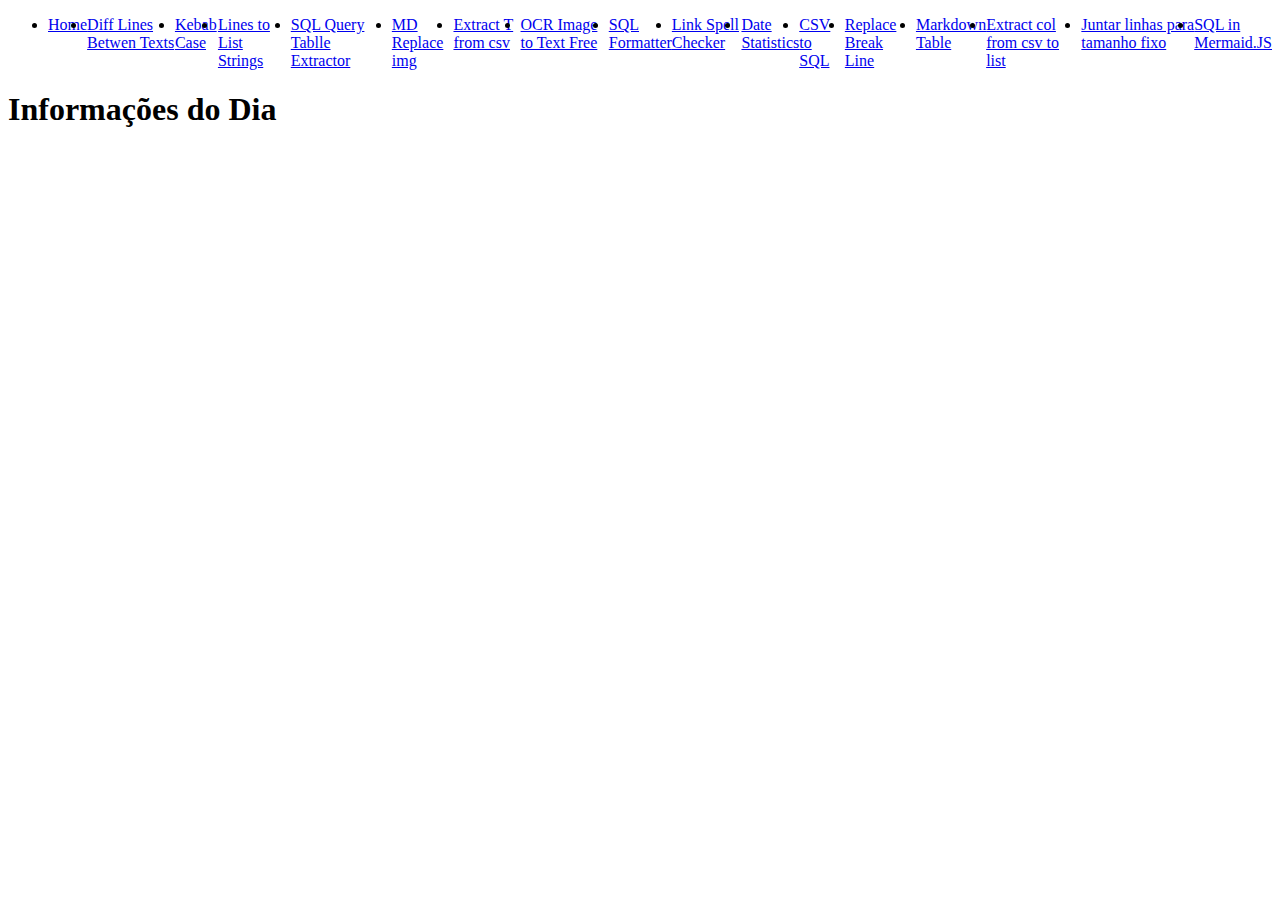
<file: index.html>
<!DOCTYPE html>
<html>
<head>
  <meta charset="UTF-8">
  <title>Relógio</title>
  <link href="https://cdn.jsdelivr.net/npm/bootstrap@5.0.2/dist/css/bootstrap.min.css" rel="stylesheet" integrity="sha384-EVSTQN3/azprG1Anm3QDgpJLIm9Nao0Yz1ztcQTwFspd3yD65VohhpuuCOmLASjC" crossorigin="anonymous">
  <link rel="stylesheet" href="https://fonts.googleapis.com/icon?family=Material+Icons">
    <style>

  <style>
    #clock {
      font-size: 48px;
      text-align: center;
      margin-top: 100px;
    }

    .centered {
      display: flex;
      justify-content: center;
    }

    .icon {
        font-size: 48px;
        margin-right: 10px;
        vertical-align: middle;
    }
    .sign {
        font-size: 24px;
        margin-right: 5px;
        vertical-align: middle;
    }
    .planet {
        font-size: 18px;
        vertical-align: middle;
    }

  </style>
</head>
<body>
  
  <div class="container">
    <ul class="nav nav-tabs centered">
      <li class="nav-item">
        <a class="nav-link active btn btn-primary" href="#">Home</a>
      </li>
      <li class="nav-item">
        <a class="nav-link btn btn-primary" href="pages/diff-files-by-line.html">Diff Lines Betwen Texts</a>
      </li>
	  <li class="nav-item">
        <a class="nav-link btn btn-primary" href="pages/kebab-case.html">Kebab Case</a>
      </li>
	  <li class="nav-item">
        <a class="nav-link btn btn-primary" href="pages/lines-in-list-of-strings.html">Lines to List Strings</a>
      </li>
	  <li class="nav-item">
        <a class="nav-link btn btn-primary" href="pages/tables-from-sql-query.html">SQL Query Tablle Extractor</a>
      </li>
	<li class="nav-item">
        <a class="nav-link btn btn-primary" href="pages/md-imgs-formater.html">MD Replace img</a>
      </li>
<li class="nav-item">
        <a class="nav-link btn btn-primary" href="pages/extract-all-tables-from-csv.html">Extract T from csv</a>
      </li>
<li class="nav-item">
        <a class="nav-link btn btn-primary" href="https://www.onlineocr.net/">OCR Image to Text Free</a>
      </li>
<li class="nav-item">
        <a class="nav-link btn btn-primary" href="https://codebeautify.org/sqlformatter">SQL Formatter</a>
      </li>
<li class="nav-item">
        <a class="nav-link btn btn-primary" href="https://languagetool.org/pt">Link Spell Checker</a>
      </li>
<li class="nav-item">
        <a class="nav-link btn btn-primary" href="pages/date-calculator/index.html">Date Statistics</a>
      </li>
<li class="nav-item">
        <a class="nav-link btn btn-primary" href="pages/csv-to-sql.html">CSV to SQL</a>
      </li>
<li class="nav-item">
        <a class="nav-link btn btn-primary" href="pages/break-line.html">Replace Break Line</a>
      </li>
<li class="nav-item">
        <a class="nav-link btn btn-primary" href="https://www.tablesgenerator.com/markdown_tables">Markdown Table</a>
      </li>
<li class="nav-item">
        <a class="nav-link btn btn-primary" href="pages/extract-one-column-csv-to-list.html">Extract col from csv to list </a>
</li>
<li class="nav-item">
        <a class="nav-link btn btn-primary" href="pages/join-separate-lines-in-n-size-row.html">Juntar linhas para tamanho fixo</a>
</li>
<li class="nav-item">
        <a class="nav-link btn btn-primary" href="pages/mermaid-sql.html">SQL in Mermaid.JS</a>
</li>


    </ul>
    <div>
<!--
        <span class="icon material-icons">stars</span>
        <span class="sign">Áries</span>
        <span class="planet">Marte</span>
-->
    </div>
  </div>

  <div class="container">
    <h1>Informações do Dia</h1>

<!--
      <div>
        <strong>Data:</strong> <span id="data"></span>
      </div>
      <div>
        <strong>Signo:</strong> <span id="signo"></span>
      </div>
-->
    </div>

  <div class="container">
    <div class="row">
      <div class="col-12">
        <div id="clock" class="display-1 fw-bold"></div>
      </div>
    </div>
  </div>

   <script>

    function updateTime() {
      var date = new Date();
      var options = { timeZone: 'America/Sao_Paulo', hour: '2-digit', minute: '2-digit', second: '2-digit' };
      var time = date.toLocaleTimeString('pt-BR', options);
      document.getElementById('clock').textContent = time;
    }

    setInterval(updateTime, 1000);

    // ======================

    function obterData() {
      var dataAtual = new Date();
      var dia = dataAtual.getDate();
      var mes = dataAtual.getMonth() + 1;
      var ano = dataAtual.getFullYear();
      var dataFormatada = (dia < 10 ? '0' + dia : dia) + '/' + (mes < 10 ? '0' + mes : mes) + '/' + ano;
      return dataFormatada;
    }

    function obterSigno(dia, mes) {
      if ((mes === 1 && dia >= 20) || (mes === 2 && dia <= 18)) {
        return 'Aquário';
      } else if ((mes === 2 && dia >= 19) || (mes === 3 && dia <= 20)) {
        return 'Peixes';
      } else if ((mes === 3 && dia >= 21) || (mes === 4 && dia <= 19)) {
        return 'Áries';
      } else if ((mes === 4 && dia >= 20) || (mes === 5 && dia <= 20)) {
        return 'Touro';
      } else if ((mes === 5 && dia >= 21) || (mes === 6 && dia <= 20)) {
        return 'Gêmeos';
      } else if ((mes === 6 && dia >= 21) || (mes === 7 && dia <= 22)) {
        return 'Câncer';
      } else if ((mes === 7 && dia >= 23) || (mes === 8 && dia <= 22)) {
        return 'Leão';
      } else if ((mes === 8 && dia >= 23) || (mes === 9 && dia <= 22)) {
        return 'Virgem';
      } else if ((mes === 9 && dia >= 23) || (mes === 10 && dia <= 22)) {
        return 'Libra';
      } else if ((mes === 10 && dia >= 23) || (mes === 11 && dia <= 21)) {
        return 'Escorpião';
      } else if ((mes === 11 && dia >= 22) || (mes === 12 && dia <= 21)) {
        return 'Sagitário';
      } else {
        return 'Capricórnio';
      }
    }

    // Atualiza os elementos HTML com as informações da data e signo
    function atualizarInformacoesDia() {
      var data = obterData();
      var dataElemento = document.getElementById('data');
      dataElemento.textContent = data;

      var dataAtual = new Date();
      var dia = dataAtual.getDate();
      var mes = dataAtual.getMonth() + 1;
      var signo = obterSigno(dia, mes);
      var signoElemento = document.getElementById('signo');
      signoElemento.textContent = signo;
    }

    atualizarInformacoesDia();

    function getSignAndPlanet() {
            const signNames = ['Áries', 'Touro', 'Gêmeos', 'Câncer', 'Leão', 'Virgem', 'Libra', 'Escorpião', 'Sagitário', 'Capricórnio', 'Aquário', 'Peixes'];
            const planetNames = ['Marte', 'Vênus', 'Mercúrio', 'Lua', 'Sol', 'Mercúrio', 'Vênus', 'Plutão', 'Júpiter', 'Saturno', 'Urano', 'Netuno'];

            const date = new Date();
            const day = date.getDay(); // 0 (Domingo) a 6 (Sábado)

            const sign = signNames[day];
            const planet = planetNames[day];

            const signElement = document.querySelector('.sign');
            const planetElement = document.querySelector('.planet');

            signElement.textContent = sign;
            planetElement.textContent = planet;
        }

        getSignAndPlanet();

    // Atualiza as informações a cada segundo
    // setInterval(atualizarInformacoesDia, 10000);















  </script>
</body>
</html>
</file>
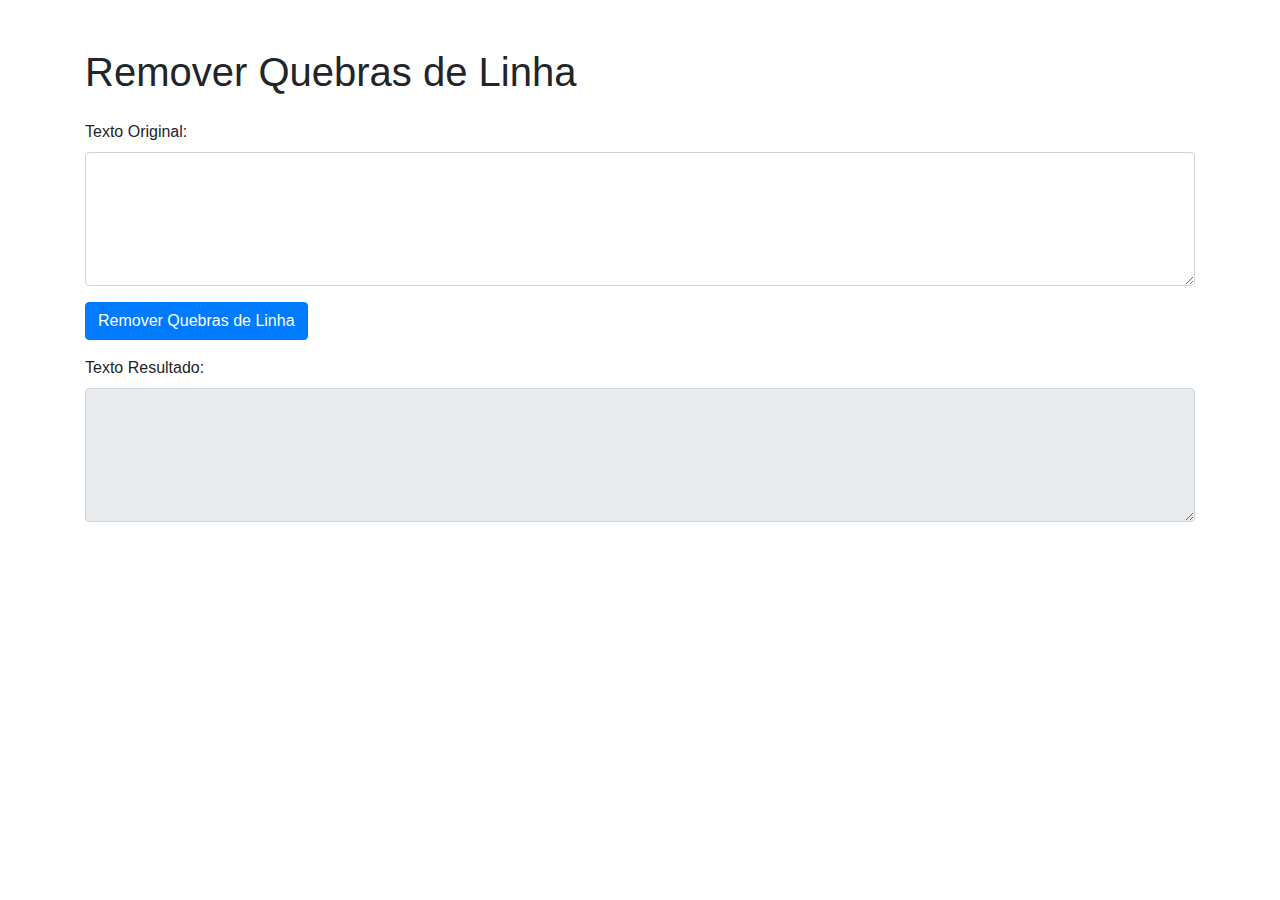
<file: pages/break-line.html>
<!DOCTYPE html>
<html>
<head>
    <title>Remover Quebras de Linha</title>
    <link rel="stylesheet" href="https://stackpath.bootstrapcdn.com/bootstrap/4.5.2/css/bootstrap.min.css">
    <script src="https://code.jquery.com/jquery-3.5.1.min.js"></script>
    <script src="https://stackpath.bootstrapcdn.com/bootstrap/4.5.2/js/bootstrap.min.js"></script>
    <script>
        $(document).ready(function() {
            $('#btnRemoverQuebras').click(function() {
                var textoOriginal = $('#textoOriginal').val();
                var textoResultado = $('#textoResultado');

                // Substitui duas quebras de linha consecutivas por outra coisa (ex: "999")
                var textoCom999 = textoOriginal.replace(/\n\n/g, "999");

                // Remove todas as quebras de linha individuais
                var textoSemQuebras = textoCom999.replace(/\n/g, " ");

                // Restaura as duas quebras de linha consecutivas
                var textoFinal = textoSemQuebras.replace(/999/g, "\n\n");

                textoResultado.val(textoFinal);
            });
        });
    </script>
</head>
<body>
    <div class="container mt-5">
        <h1 class="mb-4">Remover Quebras de Linha</h1>
        <div class="form-group">
            <label for="textoOriginal">Texto Original:</label>
            <textarea id="textoOriginal" class="form-control" rows="5"></textarea>
        </div>
        <div class="form-group">
            <button id="btnRemoverQuebras" class="btn btn-primary">Remover Quebras de Linha</button>
        </div>
        <div class="form-group">
            <label for="textoResultado">Texto Resultado:</label>
            <textarea id="textoResultado" class="form-control" rows="5" readonly></textarea>
        </div>
    </div>
</body>
</html>
</file>
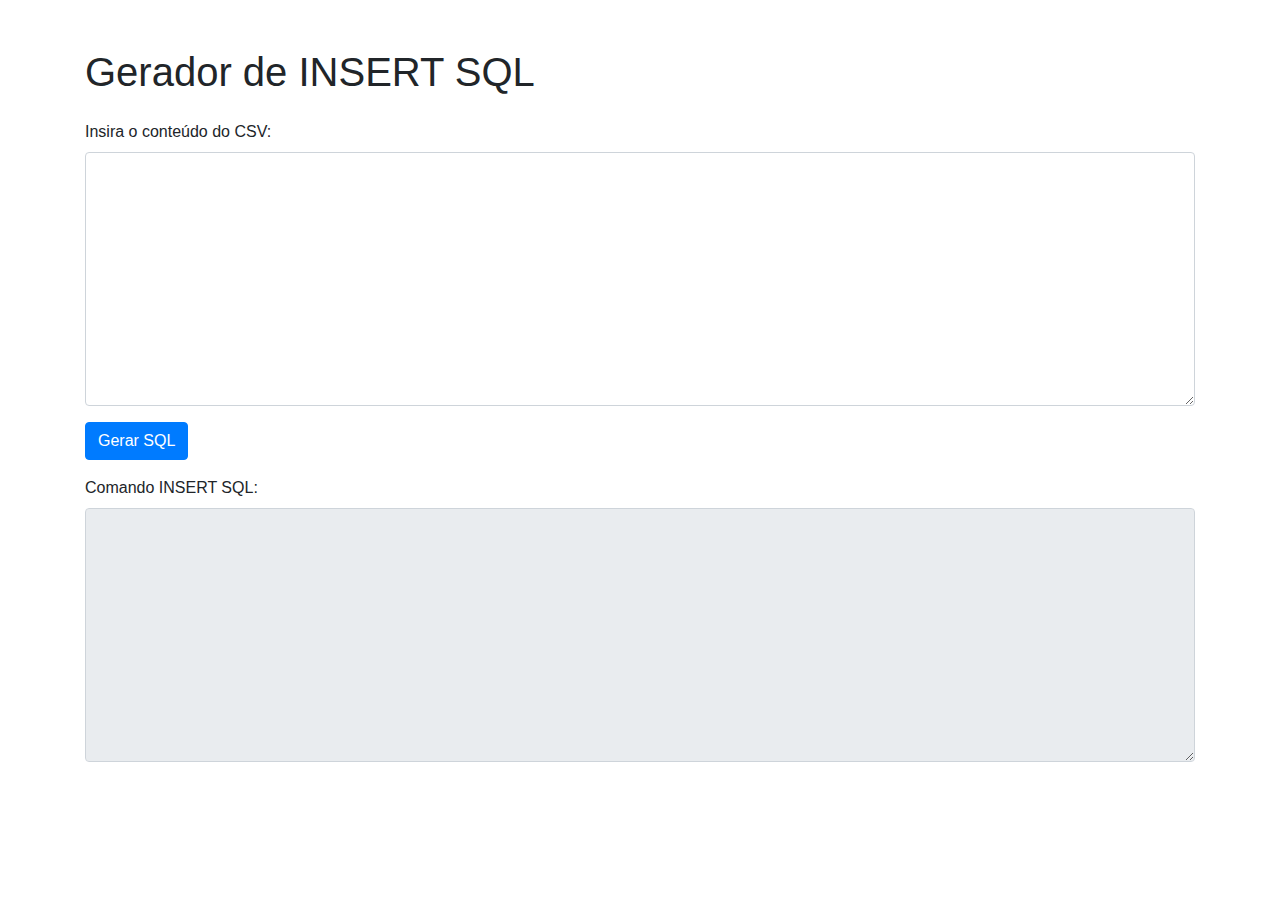
<file: pages/csv-to-sql.html>
<!DOCTYPE html>
<html>
<head>
    <title>Gerador de INSERT SQL</title>
    <link rel="stylesheet" href="https://stackpath.bootstrapcdn.com/bootstrap/4.5.2/css/bootstrap.min.css">
    <script src="https://stackpath.bootstrapcdn.com/bootstrap/4.5.2/js/bootstrap.min.js"></script>
    <script>
        function generateSQL() {
            var csvData = document.getElementById("csvData").value;
            var insertsTextArea = document.getElementById("insertsTextArea");

            // Limpa o campo de saída
            insertsTextArea.value = "";

            // Separa as linhas do CSV
            var rows = csvData.split("\n");

            // Verifica se há pelo menos uma linha
            if (rows.length < 1) {
                insertsTextArea.value = "Nenhum dado encontrado.";
                return;
            }

            // Separa os cabeçalhos
            var headers = rows[0].split(";");

            // Remove o cabeçalho do array de linhas
            rows.shift();

            // Gera os valores para o comando INSERT SQL
            var values = rows.map(function (row) {
                var rowValues = row.split(";").map(function (value) {
                    return "'" + value + "'";
                });
                return "(" + rowValues.join(", ").slice(0, -4) + ")";
            }).join(", ").slice(0, -2) + ')';

            // Gera o comando INSERT SQL completo
            var insert = "INSERT INTO nome_da_tabela (" + headers.join(", ") + ") VALUES " + values + ";";

            // Exibe o comando INSERT SQL
            if (values.length > 0) {
                insertsTextArea.value = insert;
            } else {
                insertsTextArea.value = "Nenhum dado válido encontrado.";
            }
        }
    </script>
</head>
<body>
    <div class="container mt-5">
        <h1 class="mb-4">Gerador de INSERT SQL</h1>
        <div class="form-group">
            <label for="csvData">Insira o conteúdo do CSV:</label>
            <textarea id="csvData" class="form-control" rows="10" cols="50"></textarea>
        </div>
        <div class="form-group">
            <button onclick="generateSQL()" class="btn btn-primary">Gerar SQL</button>
        </div>
        <div class="form-group">
            <label for="insertsTextArea">Comando INSERT SQL:</label>
            <textarea id="insertsTextArea" class="form-control" rows="10" cols="50" readonly></textarea>
        </div>
    </div>
</body>
</html>
</file>
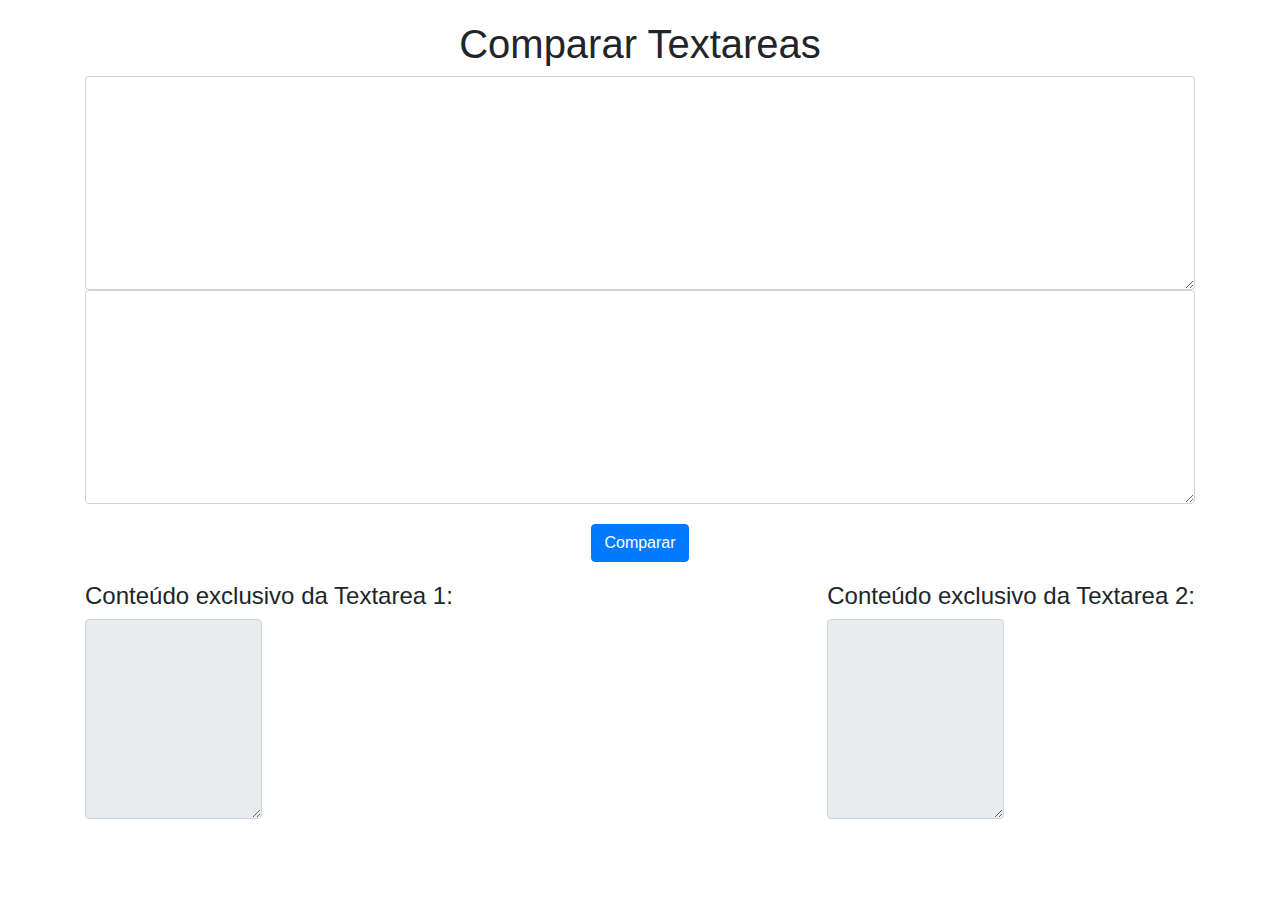
<file: pages/diff-files-by-line.html>
<!DOCTYPE html>
<html>
<head>
  <title>Comparar Textareas</title>
  <link rel="stylesheet" href="https://stackpath.bootstrapcdn.com/bootstrap/4.5.0/css/bootstrap.min.css">
  <style>
    body {
      font-family: Arial, sans-serif;
      margin: 20px;
    }
    
    h1 {
      text-align: center;
    }
    
    .textarea-container {
      width: 100%;
    }
    
    .textarea {
      width: 100%;
      height: 200px;
      padding: 10px;
      box-sizing: border-box;
    }
    
    .button-container {
      display: flex;
      align-items: center;
      justify-content: center;
      margin-top: 20px;
    }
    
    .result-container {
      display: flex;
      justify-content: space-between;
      margin-top: 20px;
    }
    
    .result-container .result-textarea {
      width: 48%;
      height: 200px;
      padding: 10px;
      box-sizing: border-box;
    }
  </style>
</head>
<body>
  <div class="container">
    <h1 class="text-center">Comparar Textareas</h1>
  
    <div class="textarea-container">
      <textarea id="textarea1" class="textarea form-control" rows="8"></textarea>
    </div>
    
    <div class="textarea-container">
      <textarea id="textarea2" class="textarea form-control" rows="8"></textarea>
    </div>
    
    <div class="button-container">
      <button onclick="compararTextareas()" class="btn btn-primary">Comparar</button>
    </div>
    
    <div class="result-container">
      <div>
        <h4>Conteúdo exclusivo da Textarea 1:</h4>
        <textarea id="textarea3" class="result-textarea form-control" rows="8" readonly></textarea>
      </div>
      <div>
        <h4>Conteúdo exclusivo da Textarea 2:</h4>
        <textarea id="textarea4" class="result-textarea form-control" rows="8" readonly></textarea>
      </div>
    </div>
  </div>
  
  <script>
    function compararTextareas() {
      var textarea1 = document.getElementById('textarea1');
      var textarea2 = document.getElementById('textarea2');
      var textarea3 = document.getElementById('textarea3');
      var textarea4 = document.getElementById('textarea4');
      
      var linhas1 = textarea1.value.trim().split('\n');
      var linhas2 = textarea2.value.trim().split('\n');
      
      var exclusivos1 = linhas1.filter(linha => !linhas2.includes(linha));
      var exclusivos2 = linhas2.filter(linha => !linhas1.includes(linha));
      
      textarea3.value = exclusivos1.join('\n');
      textarea4.value = exclusivos2.join('\n');
    }
  </script>
</body>
</html>
</file>
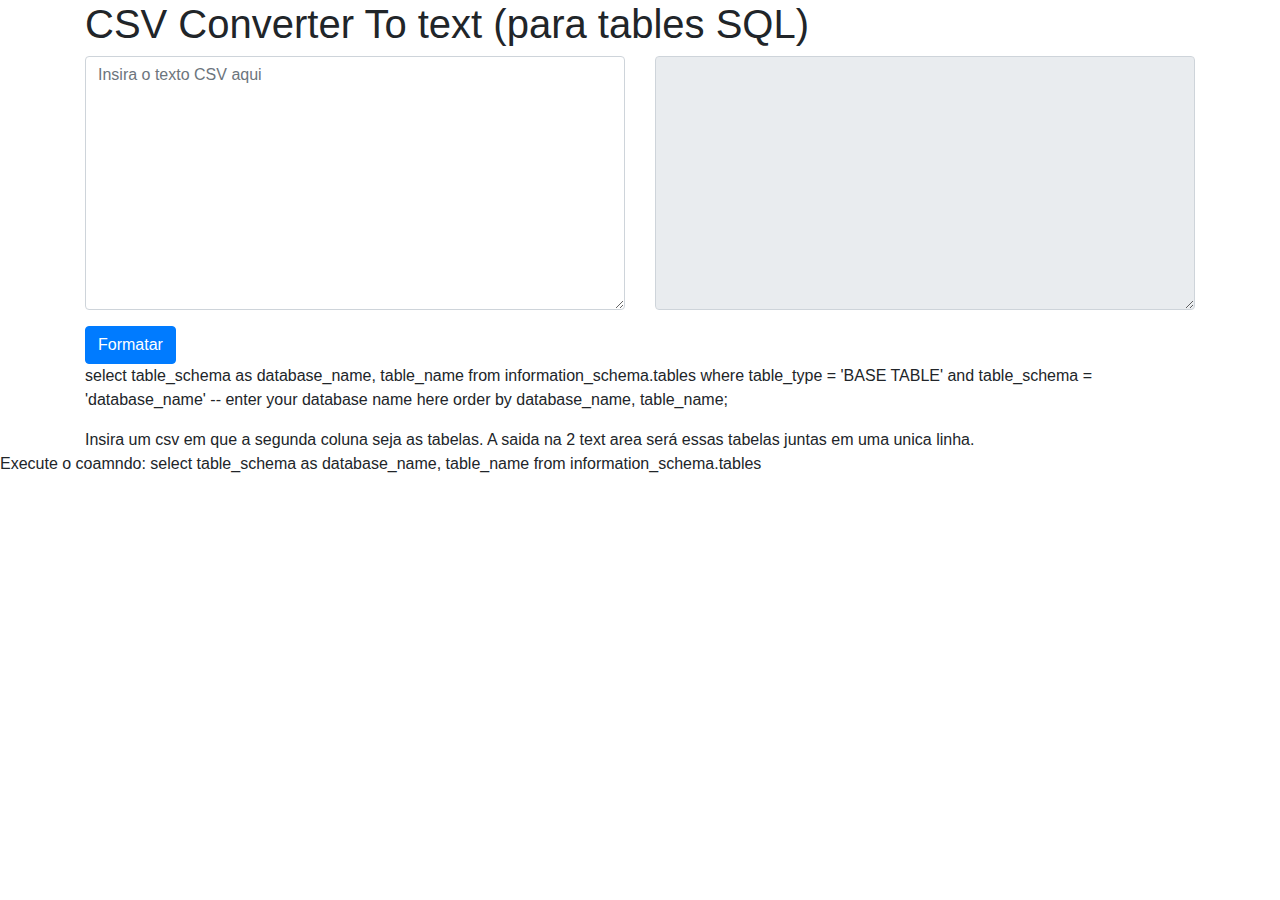
<file: pages/extract-all-tables-from-csv.html>
<!DOCTYPE html>
<html lang="pt-br">
<head>
  <meta charset="UTF-8">
  <meta name="viewport" content="width=device-width, initial-scale=1.0">
  <title>CSV Formatter</title>
  <link rel="stylesheet" href="https://stackpath.bootstrapcdn.com/bootstrap/4.3.1/css/bootstrap.min.css">
</head>
<body>

  <div class="container">
    <h1>CSV Converter To text (para tables SQL)</h1>
    <div class="row">
      <div class="col-md-6">
        <textarea id="inputTextArea" class="form-control" rows="10" placeholder="Insira o texto CSV aqui"></textarea>
      </div>
      <div class="col-md-6">
        <textarea id="outputTextArea" class="form-control" rows="10" readonly></textarea>
      </div>
    </div>
    <div class="row mt-3">
      <div class="col-md-6">
        <button id="formatButton" class="btn btn-primary">Formatar</button>
      </div>
    </div>
<p>
select table_schema as database_name,
    table_name
from information_schema.tables
where table_type = 'BASE TABLE'
        and table_schema = 'database_name' -- enter your database name here
order by database_name, table_name;

</p>

<span>Insira um csv em que a segunda coluna seja as tabelas. A saida na 2 text area será essas tabelas juntas em uma unica linha.</span>
  </div>

  <script src="https://code.jquery.com/jquery-3.3.1.slim.min.js"></script>
  <script src="https://cdnjs.cloudflare.com/ajax/libs/popper.js/1.14.7/umd/popper.min.js"></script>
  <script src="https://stackpath.bootstrapcdn.com/bootstrap/4.3.1/js/bootstrap.min.js"></script>

  <script>
    $(document).ready(function() {
      $('#formatButton').click(function() {
        var inputData = $('#inputTextArea').val().trim();
        var lines = inputData.split(/\r?\n/);
        var formattedData = lines[1].split(/[;,]/)[0] + ' ';

        for (var i = 2; i < lines.length; i++) {
          var columns = lines[i].split(/[;,]/);
          formattedData += columns[1] + ' ';
        }

        $('#outputTextArea').val(formattedData);
      });
    });
  </script>

</body>
</html>

Execute o coamndo:

select table_schema as database_name,
    table_name
from information_schema.tables
</file>
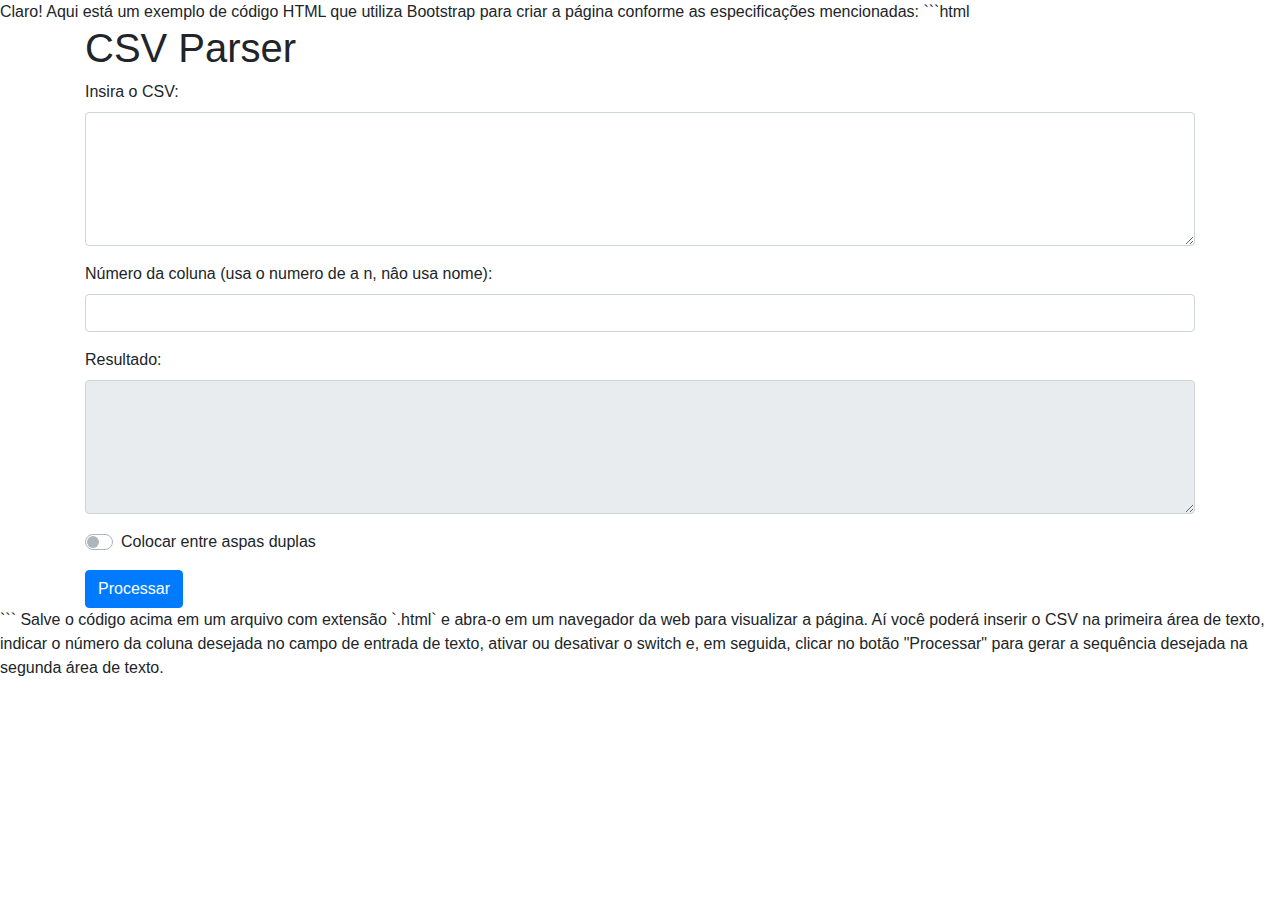
<file: pages/extract-one-column-csv-to-list.html>
Claro! Aqui está um exemplo de código HTML que utiliza Bootstrap para criar a página conforme as especificações mencionadas:

```html
<!DOCTYPE html>
<html>

<head>
  <title>CSV Parser</title>
  <link rel="stylesheet" href="https://stackpath.bootstrapcdn.com/bootstrap/4.5.2/css/bootstrap.min.css">
</head>

<body>
  <div class="container">
    <h1>CSV Parser</h1>

    <div class="form-group">
      <label for="csvTextArea">Insira o CSV:</label>
      <textarea class="form-control" id="csvTextArea" rows="5"></textarea>
    </div>

    <div class="form-group">
      <label for="columnInput">Número da coluna (usa o numero de  a  n, nâo usa nome):</label>
      <input type="text" class="form-control" id="columnInput">
    </div>

    <div class="form-group">
      <label for="outputTextArea">Resultado:</label>
      <textarea class="form-control" id="outputTextArea" rows="5" readonly></textarea>
    </div>

    <div class="form-group">
      <div class="custom-control custom-switch">
        <input type="checkbox" class="custom-control-input" id="quotesSwitch">
        <label class="custom-control-label" for="quotesSwitch">Colocar entre aspas duplas</label>
      </div>
    </div>

    <button type="button" class="btn btn-primary" onclick="parseCSV()">Processar</button>
  </div>

  <script>
    function parseCSV() {
      var csvText = document.getElementById('csvTextArea').value;
      var columnNumber = parseInt(document.getElementById('columnInput').value, 10);
      var useQuotes = document.getElementById('quotesSwitch').checked;

      var lines = csvText.split('\n');
      var values = [];

      for (var i = 0; i < lines.length; i++) {
        var columns = lines[i].split(';');
        if (columns.length >= columnNumber) {
          var value = columns[columnNumber - 1].trim();
          if (useQuotes) {
            value = '"' + value + '"';
          }
          if (!values.includes(value)) {
            values.push(value);
          }
        }
      }

      document.getElementById('outputTextArea').value = values.join(', ');
    }
  </script>
</body>

</html>
```

Salve o código acima em um arquivo com extensão `.html` e abra-o em um navegador da web para visualizar a página. Aí você poderá inserir o CSV na primeira área de texto, indicar o número da coluna desejada no campo de entrada de texto, ativar ou desativar o switch e, em seguida, clicar no botão "Processar" para gerar a sequência desejada na segunda área de texto.
</file>
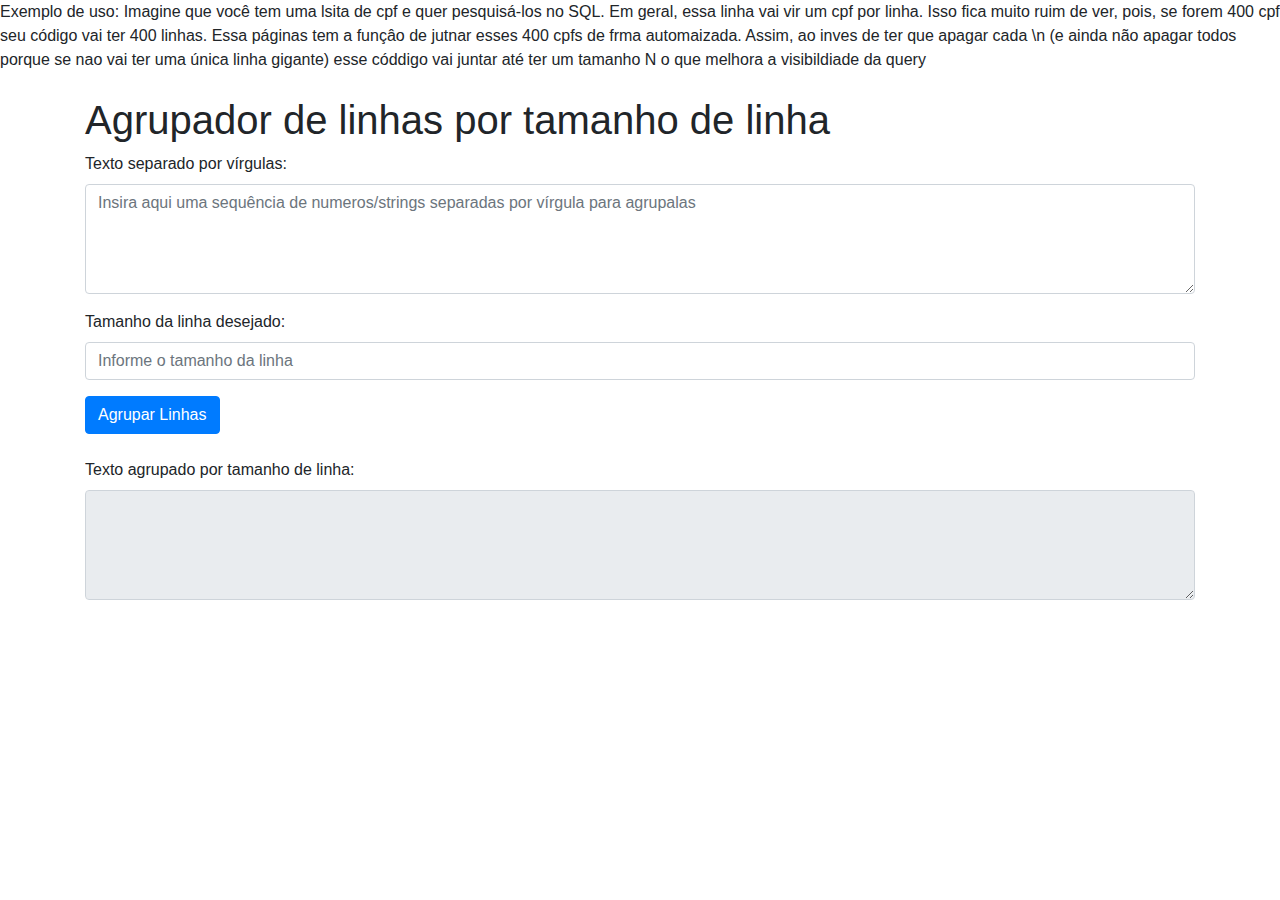
<file: pages/join-separate-lines-in-n-size-row.html>
<!DOCTYPE html>
<html lang="en">

<head>
    <meta charset="UTF-8">
    <meta name="viewport" content="width=device-width, initial-scale=1.0">
    <link rel="stylesheet" href="https://stackpath.bootstrapcdn.com/bootstrap/4.5.0/css/bootstrap.min.css">
    <title>Agrupador de linhas por tamanho de linha</title>
	<span>Exemplo de uso: Imagine que você tem uma lsita de cpf e quer pesquisá-los no SQL. Em geral, essa linha vai vir um cpf por linha. Isso fica muito ruim de ver, pois, se forem 400 cpf seu código vai ter 400 linhas. Essa páginas tem a funçâo de jutnar esses 400 cpfs de frma automaizada. Assim, ao inves de ter que apagar cada \n (e ainda não apagar todos porque se nao vai ter uma única linha gigante) esse códdigo vai juntar até ter um tamanho N o que melhora a visibildiade da query</span>
</head>

<body>
    <div class="container mt-4">
        <h1>Agrupador de linhas por tamanho de linha</h1>

        <div class="form-group">
            <label for="inputArray">Texto separado por vírgulas:</label>
            <textarea class="form-control" id="inputArray" rows="4" placeholder="Insira aqui uma sequência de numeros/strings separadas por vírgula para agrupalas"></textarea>
        </div>

        <div class="form-group">
            <label for="inputSize">Tamanho da linha desejado:</label>
            <input type="number" class="form-control" id="inputSize" placeholder="Informe o tamanho da linha">
        </div>

        <button type="button" class="btn btn-primary" onclick="agruparLinhas()">Agrupar Linhas</button>

        <div class="form-group mt-4">
            <label for="outputArray">Texto agrupado por tamanho de linha:</label>
            <textarea class="form-control" id="outputArray" rows="4" readonly></textarea>
        </div>
    </div>

    <script>
        function agruparLinhas() {
            var inputText = document.getElementById('inputArray').value;
            var inputSize = parseInt(document.getElementById('inputSize').value);
            var inputArray = inputText.split(',');

            var outputArray = [];
            var currentLine = '';

            for (var i = 0; i < inputArray.length; i++) {
                var word = inputArray[i].trim();

                if (currentLine.length + word.length <= inputSize) {
                    currentLine += (currentLine.length > 0 ? ', ' : '') + word;
                } else {
                    outputArray.push(currentLine);
                    currentLine = word;
                }
            }

            if (currentLine.length > 0) {
                outputArray.push(currentLine);
            }

            document.getElementById('outputArray').value = outputArray.join('\n');
        }
    </script>
</body>

</html>
</file>
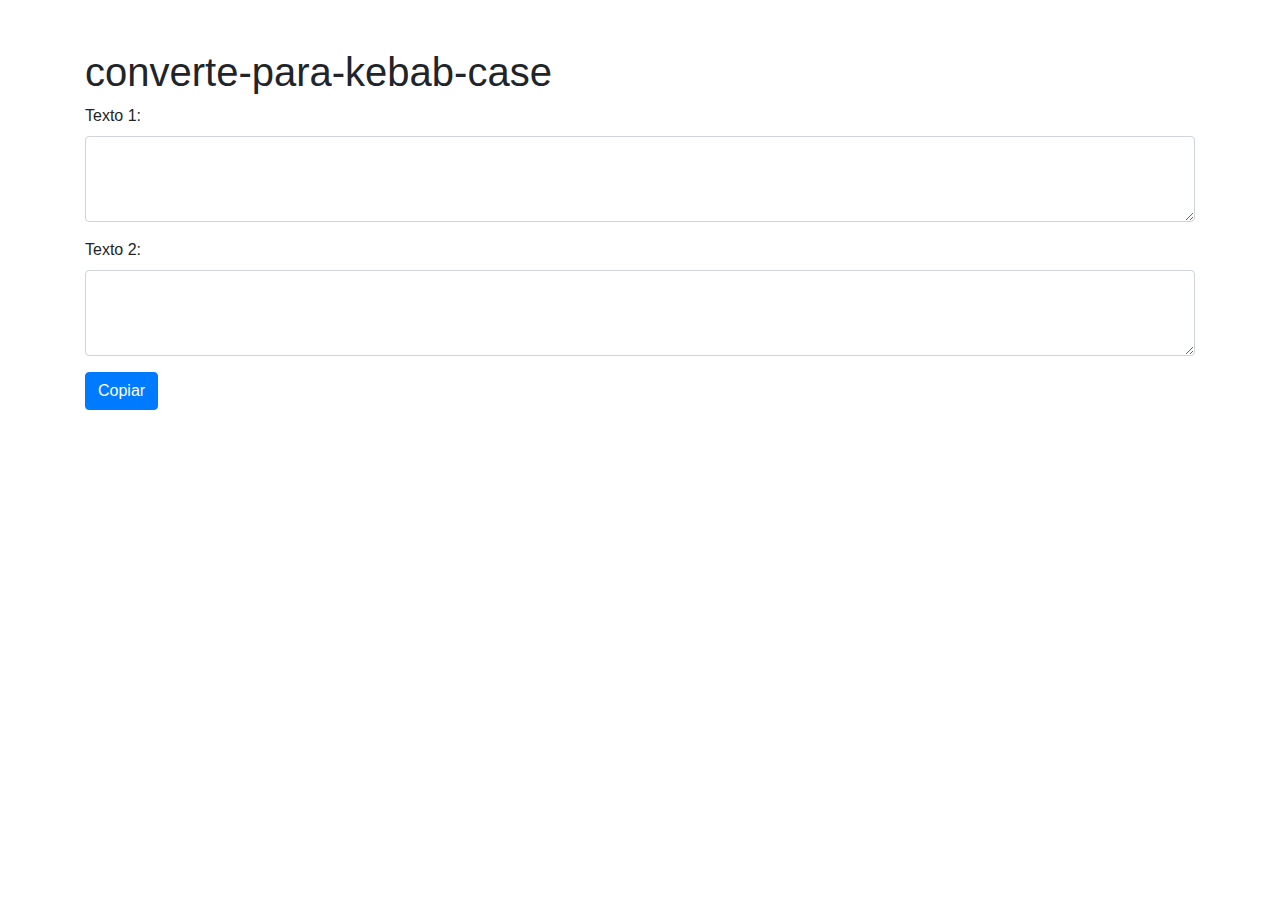
<file: pages/kebab-case.html>
<!DOCTYPE html>
<html>
<head>
  <meta charset="UTF-8">
  <title>converte-para-kebab-case</title>
  <link rel="stylesheet" href="https://stackpath.bootstrapcdn.com/bootstrap/4.5.2/css/bootstrap.min.css">
</head>
<body>
  <div class="container mt-5">
    <h1>converte-para-kebab-case</h1>
    <div class="form-group">
      <label for="texto1">Texto 1:</label>
      <textarea class="form-control" id="texto1" rows="3"></textarea>
    </div>
    <div class="form-group">
      <label for="texto2">Texto 2:</label>
      <textarea class="form-control" id="texto2" rows="3"></textarea>
    </div>
    <button class="btn btn-primary" id="btnCopiar">Copiar</button>
  </div>

  <script src="https://code.jquery.com/jquery-3.5.1.min.js"></script>
  <script>

function toKebabCase(str) {
  return str.toLowerCase().replace(/\s+/g, '-');
}

    $(document).ready(function() {
      $('#btnCopiar').click(function() {
        var texto1 = $('#texto1').val();
        $('#texto2').val(toKebabCase(texto1));
      });
    });
  </script>
</body>
</html>
</file>
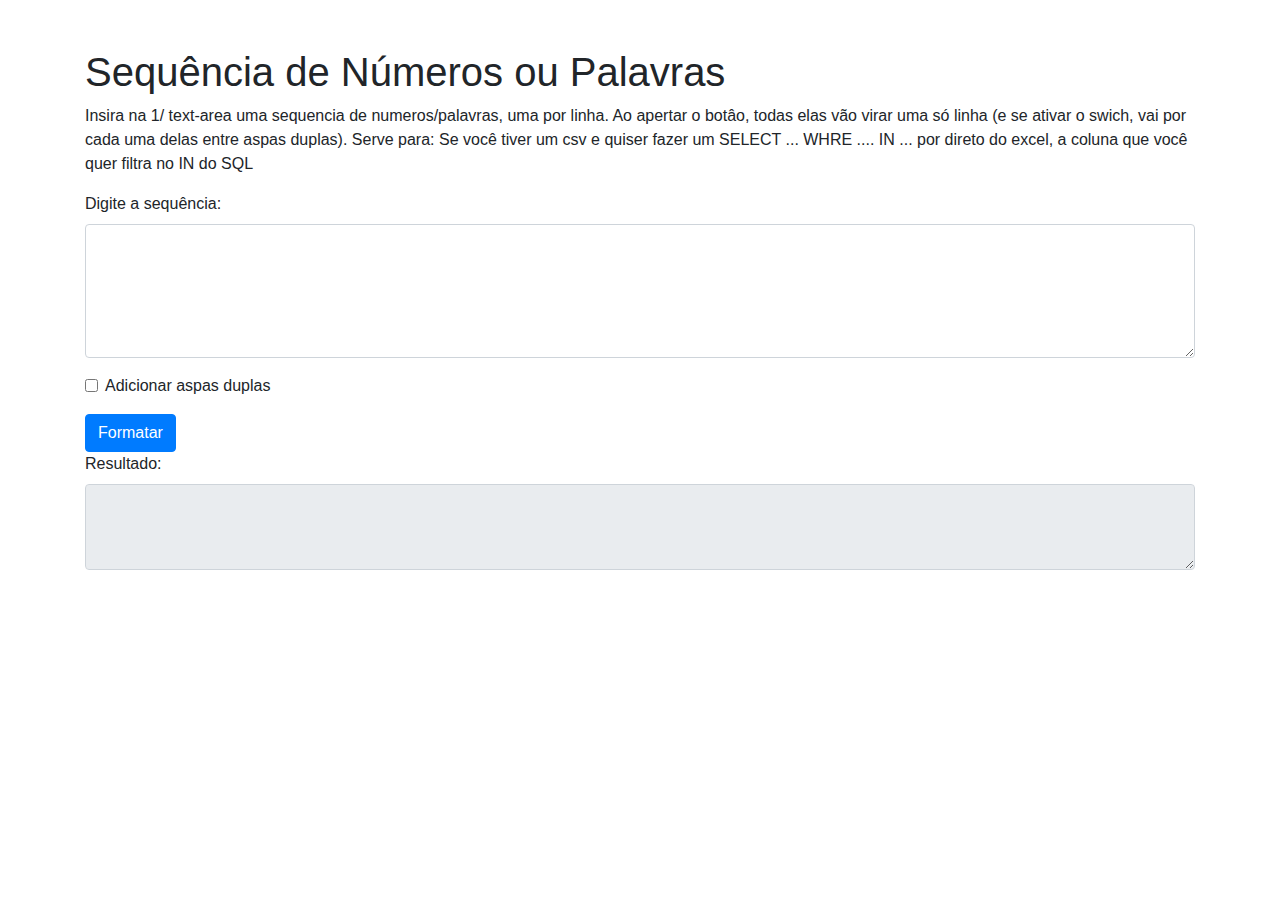
<file: pages/lines-in-list-of-strings.html>
<!DOCTYPE html>
<html lang="en">

<head>
  <meta charset="UTF-8">
  <meta name="viewport" content="width=device-width, initial-scale=1.0">
  <title>Sequencia de Números ou Palavras</title>
  <!-- Link para o Bootstrap -->
  <link rel="stylesheet" href="https://stackpath.bootstrapcdn.com/bootstrap/4.5.2/css/bootstrap.min.css">
</head>

<body>
  <div class="container mt-5">
    <h1>Sequência de Números ou Palavras</h1>
    <div class="form-group">
		<p>Insira na 1/ text-area uma sequencia de numeros/palavras, uma por linha. Ao apertar o botâo, todas elas vão virar uma só linha (e se ativar o swich, vai por cada uma delas entre aspas duplas). Serve para: Se você tiver um csv e quiser fazer um SELECT ... WHRE  .... IN ... por direto do excel, a coluna que você quer filtra no IN do SQL</p>
      <label for="sequenceTextArea">Digite a sequência:</label>
      <textarea class="form-control" id="sequenceTextArea" rows="5"></textarea>
    </div>
    <div class="form-check mb-3">
      <input type="checkbox" class="form-check-input" id="quotesSwitch">
      <label class="form-check-label" for="quotesSwitch">Adicionar aspas duplas</label>
    </div>
    <button type="button" class="btn btn-primary" onclick="formatSequence()">Formatar</button>
    <br>
    <label for="result">Resultado:</label>
    <textarea class="form-control" id="result" rows="3" readonly></textarea>
  </div>

  <!-- Script para o Bootstrap -->
  <script src="https://code.jquery.com/jquery-3.5.1.slim.min.js"></script>
  <script src="https://cdn.jsdelivr.net/npm/@popperjs/core@2.9.1/dist/umd/popper.min.js"></script>
  <script src="https://stackpath.bootstrapcdn.com/bootstrap/4.5.2/js/bootstrap.min.js"></script>

  <script>
    function formatSequence() {
      const sequenceTextArea = document.getElementById("sequenceTextArea");
      const quotesSwitch = document.getElementById("quotesSwitch");
      const resultTextArea = document.getElementById("result");

      let sequence = sequenceTextArea.value.trim().split("\n");

      if (quotesSwitch.checked) {
        sequence = sequence.map(item => `"${item}"`);
      }

      const formattedSequence = sequence.join(", ");

      resultTextArea.value = formattedSequence;
    }
  </script>
</body>

</html>
</file>
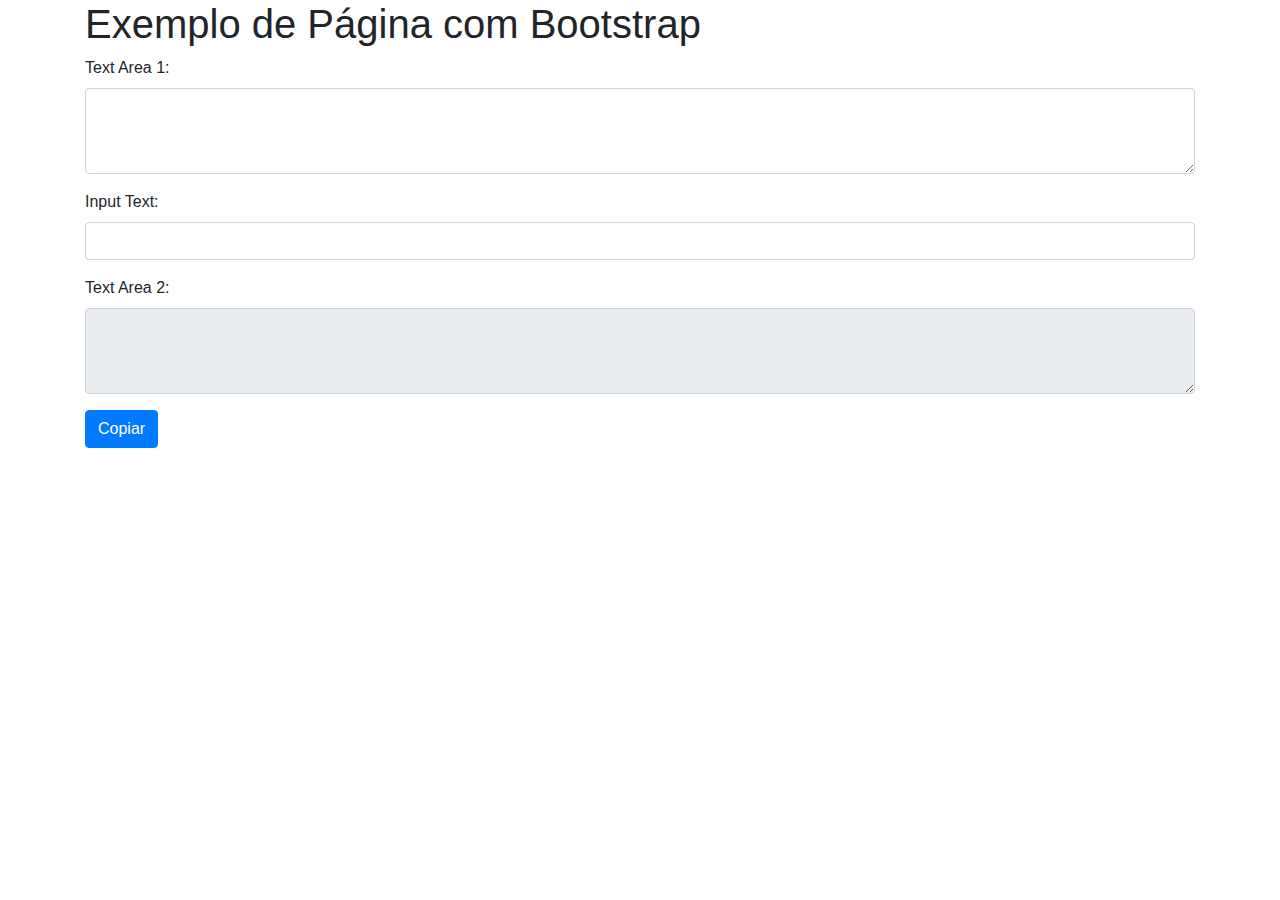
<file: pages/md-imgs-formater.html>
<!DOCTYPE html>
<html>
<head>
    <meta charset="UTF-8">
    <title>Página com Bootstrap</title>
    <link rel="stylesheet" href="https://stackpath.bootstrapcdn.com/bootstrap/4.5.2/css/bootstrap.min.css">
</head>
<body>
    <div class="container">
        <h1>Exemplo de Página com Bootstrap</h1>

        <div class="form-group">
            <label for="textarea1">Text Area 1:</label>
            <textarea class="form-control" id="textarea1" rows="3" oninput="checkButtonEnabled()"></textarea>
        </div>

        <div class="form-group">
            <label for="inputText">Input Text:</label>
            <input type="text" class="form-control" id="inputText" oninput="checkButtonEnabled()">
        </div>

        <div class="form-group">
            <label for="textarea2">Text Area 2:</label>
            <textarea class="form-control" id="textarea2" rows="3" readonly></textarea>
        </div>

        <button type="button" class="btn btn-primary" id="submitButton" onclick="copyTextArea()">Copiar</button>
    </div>

    <script>
        function checkButtonEnabled() {
            var textarea1Value = document.getElementById("textarea1").value.trim();
            var inputTextValue = document.getElementById("inputText").value.trim();
            var submitButton = document.getElementById("submitButton");

            submitButton.disabled = (textarea1Value === "" || inputTextValue === "");
        }

        function copyTextArea() {
            var textarea1Value = document.getElementById("textarea1").value;
            var inputTextValue = document.getElementById("inputText").value;

            var replacedText = textarea1Value.replace(/\b(img\S*)\b/g, '$1' + inputTextValue);

            document.getElementById("textarea2").value = replacedText;
        }
    </script>
</body>
</html>
</file>
